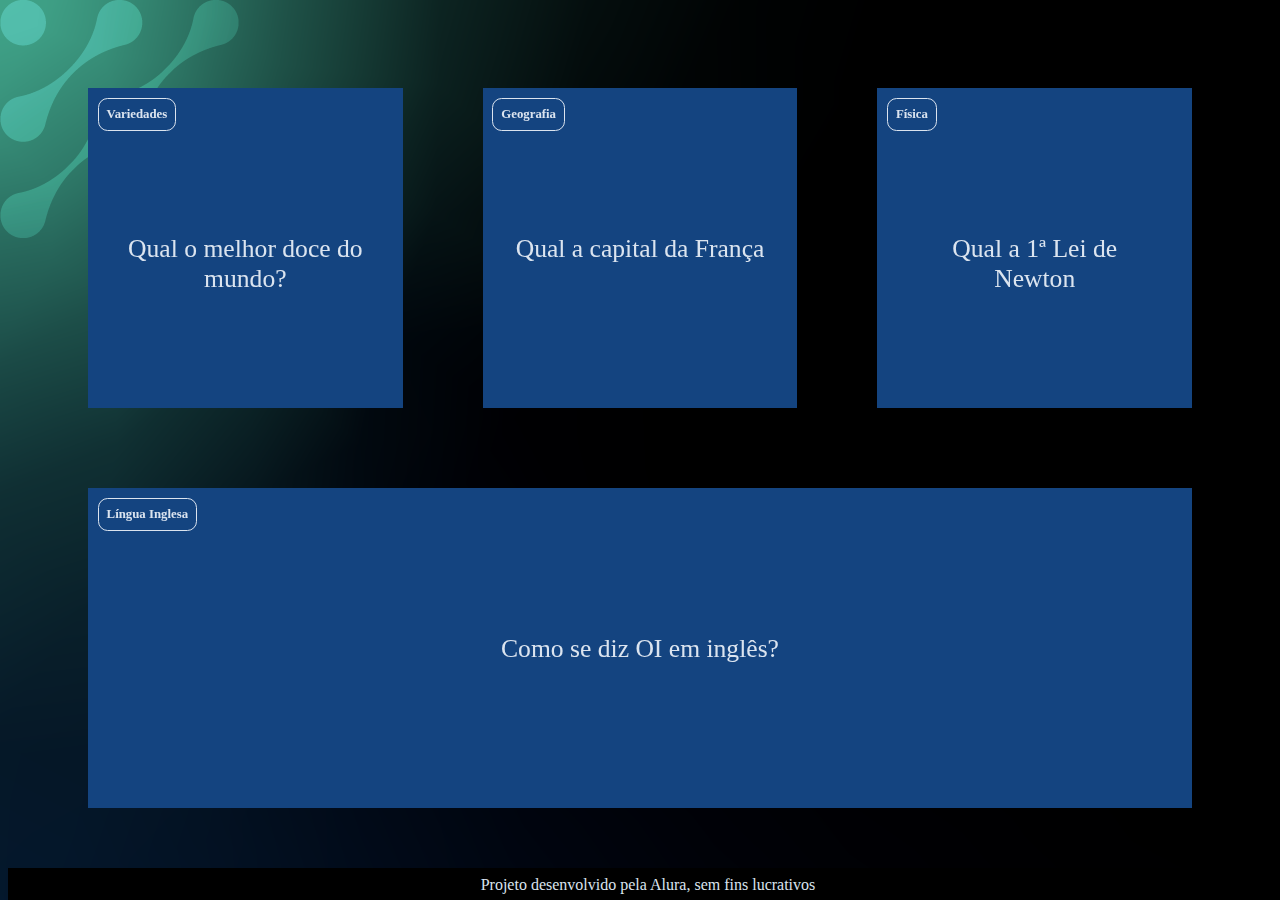
<file: Teste/index.html>
<!DOCTYPE html>
<html lang="pt-br">
<head>
    <meta charset="UTF-8">
    <meta name="viewport" content="width=device-width, initial-scale=1.0">
    <link rel="stylesheet" href="assets/style.css">
    <title>Flashcard</title>
</head>
<body>
    <main>
        <section id="container">
            <!-- <article class="cartao">
                <div class="cartao__conteudo">
                    <h3>Programação</h3>
                    <div class="cartao__conteudo__pergunta">
                        <p>O que é JavaScript?</p>
                    </div>
                    <div class="cartao__conteudo__resposta">
                        <p>O JavaScript é uma linguagem de programação</p>
                    </div>
                </div>
            </article> -->
        </section>
    </main>
    <footer>
        <p>Projeto desenvolvido pela Alura, sem fins lucrativos</p>
    </footer>
    <script src="app.js"></script>
    <script src="script.js"></script>
</body>
</html>
</file>
<file: Teste/assets/style.css>
:root {
    --text-color: #DBE4EF;
    --card-front-color: #144480;
    --card-back-color: #00F4BF;
}

body {
    background: url('img/bg-desktop.webp');
    font-family: Bai Jamjuree;
}

#container {
    display: flex;
    flex-wrap: wrap;
    padding: 4rem;
    gap: 3rem;
}

.cartao {
    margin: 1rem 1rem;
    height: 20rem;
    flex-grow: 1;
    flex-basis: calc(33% - 6rem);
}

.cartao__conteudo {
    background-color: var(--card-front-color);
    text-align: center;
    /* background-color: aquamarine; */
    height: 100%;
    transform-style: preserve-3d;
    transition: transform 300ms ease-in-out;

}

.cartao__conteudo h3 {
    color: var(--text-color);
    border: 1px solid var(--text-color);
    text-align: left;
    padding: 0.5rem;
    position: absolute;
    margin: 0.6rem;
    border-radius: 0.6rem;
    font-size: 1vw;
    backface-visibility: hidden;
}

.cartao__conteudo p {
    margin-top: 1rem;
    padding: 2rem;
    margin-top: 6rem;
    font-size: 2vw;
}

.cartao__conteudo__pergunta p {
    color: var(--text-color);
    font-weight: 500;
    padding-top: 50px;

}

.cartao__conteudo__resposta p {
    color: var(--card-back-color);
    font-weight: 700;
    padding-top: 50px;
}

footer {
    background-color: black;
    color: var(--text-color);
    position: fixed;
    bottom: 0;
    width: 100%;
    height: 2rem;
}

footer p {
    text-align: center;
    font-size: 1rem;
    margin-top: 0.5rem;
}

.cartao:active .cartao__conteudo {
    transform: rotateY(180deg);
}

.cartao__conteudo__pergunta,
.cartao__conteudo__resposta {
    backface-visibility: hidden;
    position: absolute;
    height: 100%;
    width: 100%;
    box-sizing: border-box;
}
.cartao__conteudo__resposta {
    transform: rotateY(180deg);
    background-color: rgba(0, 244, 191, 0.2);
    border: 4px solid var(--card-back-color);
}

@media (max-width: 560px){
    body {
        background: url('img/bg-mobile.webp');
    }
    .cartao{
        flex: 1 0 calc(100% - 1rem)
    }

    .cartao__conteudo h3 {
        font-size: 3vw;
    }

    .cartao__conteudo p {
        font-size: 3vw;
    }
}
</file>
